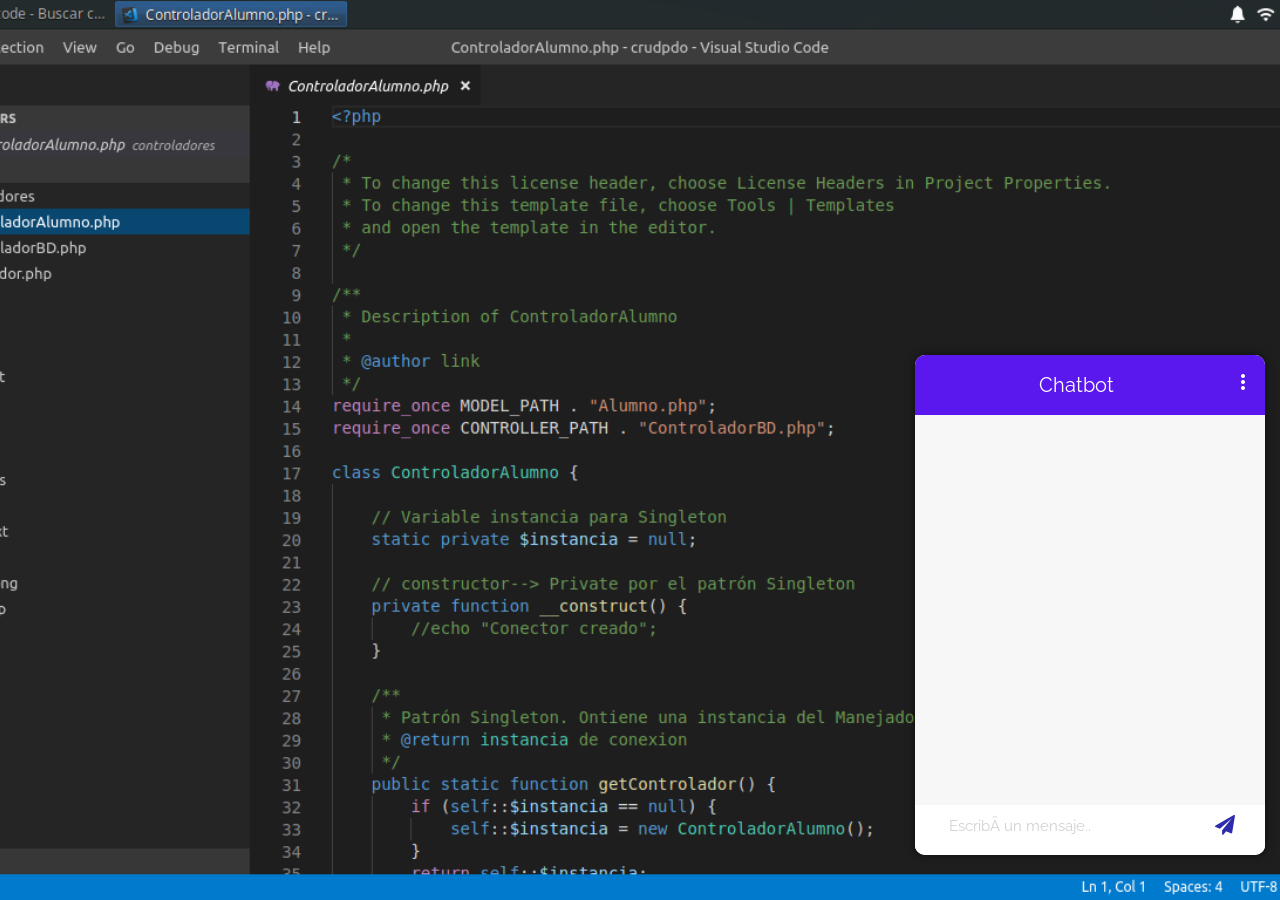
<file: Frontend/index.html>
<html>

<head>
    <title>Chatbot Widget</title>

    <!--Let browser know website is optimized for mobile-->
    <meta name="viewport" content="width=device-width, initial-scale=1.0" />

    <!--Import Google Icon Font-->
    <link href="https://fonts.googleapis.com/icon?family=Material+Icons" rel="stylesheet">
    <link href="https://fonts.googleapis.com/css?family=Raleway:500&display=swap" rel="stylesheet">

    <!--Import Font Awesome Icon Font-->
    <link rel="stylesheet" href="https://cdnjs.cloudflare.com/ajax/libs/font-awesome/4.7.0/css/font-awesome.min.css" integrity="sha256-eZrrJcwDc/3uDhsdt61sL2oOBY362qM3lon1gyExkL0=" crossorigin="anonymous" />

    <!--Import materialize.css-->
    <link rel="stylesheet" type="text/css" href="static/css/materialize.min.css">

    <!--Main css-->
    <link rel="stylesheet" type="text/css" href="static/css/style.css">
    <meta name="viewport" content="width=device-width, initial-scale=1">

</head>

<body>
    <div class="container">

        <!-- Modal for rendering the charts, declare this if you want to render charts, 
         else you remove the modal -->
        <div id="modal1" class="modal">
            <canvas id="modal-chart"></canvas>
        </div>

        <!--chatbot widget -->
        <div class="widget">
            <div class="chat_header">

                <!--Add the name of the bot here -->
                <span class="chat_header_title">Chatbot</span>
                <span class="dropdown-trigger" href='#' data-target='dropdown1'>
                  <i class="material-icons">
                  more_vert
                  </i>
               </span>

                <!-- Dropdown menu-->
                <ul id='dropdown1' class='dropdown-content'>
                    <li><a href="#" id="clear">Limpiar</a></li>
                    <li><a href="#" id="restart">Reiniciar</a></li>
                    <li><a href="#" id="close">Cerrar</a></li>
                </ul>
            </div>

            <!--Chatbot contents goes here -->
            <div class="chats" id="chats">
                <div class="clearfix"></div>

            </div>

            <!--keypad for user to type the message -->
            <div class="keypad">
                <textarea id="userInput" placeholder="Escribí un mensaje.." class="usrInput"></textarea>
                <div id="sendButton"><i class="fa fa-paper-plane" aria-hidden="true"></i></div>
            </div>
        </div>

        <!--bot profile-->
        <div class="profile_div" id="profile_div">
            <img class="imgProfile" src="static/img/botAvatar.png" />
        </div>

        <!-- Bot pop-up intro -->
        <div class="tap-target" data-target="profile_div">
            <div class="tap-target-content">
                <h5 class="white-text">Hola! 👋</h5>
                <p class="white-text">Te puedo ayudar a encontrar un nuevo lenguaje.</p>
            </div>
        </div>

    </div>

    <!--JavaScript at end of body for optimized loading-->
    <script src="https://ajax.googleapis.com/ajax/libs/jquery/3.3.1/jquery.min.js"></script>
    <script type="text/javascript" src="static/js/materialize.min.js"></script>

    <!--Main Script -->
    <script type="text/javascript" src="static/js/script.js"></script>

    <!--Chart.js Script -->
    <script type="text/javascript" src="static/js/chart.min.js"></script>

</body>

</html>
</file>
<file: Frontend/static/css/style.css>
body {
    font-family: 'Raleway', sans-serif;
    background: url('../img/body.png') no-repeat center center fixed;
    background-size: cover;
}


/* ============= css related to chats =============== */

.widget {
    display: none;
    width: 350px;
    right: 15px;
    height: 500px;
    bottom: 5%;
    position: fixed;
    background: #f7f7f7;
    border-radius: 10px 10px 10px 10px;
    box-shadow: 0 0px 1px 0 rgba(0, 0, 0, 0.16), 0 0px 10px 0 #00000096;
}

.chat_header {
    height: 60px;
    background: rgb(90, 23, 238);
    border-radius: 10px 10px 0px 0px;
    padding: 5px;
    font-size: 20px;
}

.chat_header_title {
    color: white;
    float: left;
    margin-top: 3%;
    margin-left: 35%;
}

.chats {
    /* display: none; */
    height: 385px;
    padding: 2px;
    border-radius: 1px;
    overflow-y: scroll;
    margin-top: 1px;
    transition: 0.2s;
}

div.chats::-webkit-scrollbar {
    overflow-y: hidden;
    width: 0px;
    /* remove scrollbar space /
    background: transparent;
    / optional: just make scrollbar invisible */
}

.clearfix {
    margin-top: 2px;
    margin-bottom: 2px;
}

.botAvatar {
    border-radius: 50%;
    width: 1.5em;
    height: 1.5em;
    float: left;
    margin-left: 5px;
    /* border: 2px solid  #2c53af ; */
}

.botMsg {
    animation: animateElement linear 0.2s;
    animation-iteration-count: 1;
    float: left;
    margin-top: 5px;
    background: white;
    color: black;
    box-shadow: 2px 3px 9px 0px #9a82842e;
    margin-left: 0.5em;
    padding: 10px;
    border-radius: 1.5em;
    max-width: 60%;
    min-width: 25%;
    font-size: 13px;
    word-wrap: break-word;
    border-radius: 0 20px 20px 20px;
}

textarea {
    box-shadow: none;
    resize: none;
    outline: none;
    overflow: hidden;
    font-family: Raleway;
}

textarea::-webkit-input-placeholder {
    font-family: Raleway;
}

textarea-webkit-scrollbar {
    width: 0 !important
}

.userMsg {
    animation: animateElement linear 0.2s;
    animation-iteration-count: 1;
    margin-top: 5px;
    word-wrap: break-word;
    padding: 10px;
    float: right;
    margin-right: 0.5em;
    background: #5a17ee;
    color: white;
    margin-bottom: 0.15em;
    font-size: 13px;
    max-width: 65%;
    min-width: 15%;
    border-radius: 20px 0px 20px 20px;
    box-shadow: 0px 2px 5px 0px #9a828454;
}

.userAvatar {
    animation: animateElement linear 0.3s;
    animation-iteration-count: 1;
    border-radius: 50%;
    width: 1.5em;
    height: 1.5em;
    float: right;
    margin-right: 5px;
    /* border: 2px solid  #2c53af ; */
}

.usrInput {
    padding: 0.5em;
    width: 80%;
    margin-left: 4%;
    border: 0;
    padding-left: 15px;
    height: 40px;
}

.keypad {
    /* display: none;  */
    background: white;
    height: 50px;
    position: absolute;
    bottom: 0px;
    width: 100%;
    padding: 5px;
    border-radius: 0px 0px 10px 10px;
}

#sendButton {
    height: 20px;
    width: 20px;
    border-radius: 50%;
    display: inline-block;
    float: right;
    margin-right: 30px;
    text-align: center;
    padding: 5px;
    font-size: 20px;
    cursor: pointer;
    color: #2b2bab;
}

.imgProfile {
    box-shadow: 0 0px 1px 0 rgba(0, 0, 0, 0.16), 0 0px 10px 0 #00000096;
    border-radius: 50px;
    width: 60%;
}

.profile_div {
    /* display: none; */
    position: fixed;
    padding: 5px;
    width: 10%;
    bottom: 0;
    right: 0;
    cursor: pointer;
}


/* css for dropdown menu of the bot */

#close,
#restart,
#clear {
    cursor: pointer;
}

.dropdown-trigger {
    cursor: pointer;
    color: white;
    margin-right: 5px;
    float: right;
    margin-top: 3%;
}

.dropdown-content li>a,
.dropdown-content li>span {
    color: #5a17ee;
}

@keyframes animateElement {
    0% {
        opacity: 0;
        transform: translate(0px, 10px);
    }
    100% {
        opacity: 1;
        transform: translate(0px, 0px);
    }
}


/*========== css related to chats elements============= */


/* css for card details of carousel cards */

.content {
    transition: 0.2s;
    display: none;
    width: 350px;
    right: 15px;
    height: 500px;
    bottom: 5%;
    position: fixed;
    background: white;
    border-radius: 10px 10px 10px 10px;
    box-shadow: 0px 2px 10px 1px #b5b5b5;
}

.content_header {
    object-fit: cover;
    width: 100%;
    height: 40%;
    border-radius: 10px 10px 0px 0px;
}

.content_data {
    overflow-y: scroll;
    height: 70%;
    position: absolute;
    left: 0px;
    width: 100%;
    top: 30%;
    z-index: 1000;
    border-radius: 10px;
    background: white;
    padding: 5px;
    box-shadow: 0px -1px 20px 3px #9c9393ba;
}

.content_title {
    color: black;
    font-weight: 600;
    word-wrap: break-word;
    padding-left: 5px;
    font-size: 1.2em;
    width: 80%;
    border-radius: .28571429rem;
}

.votes {
    font-size: 12px;
    color: lightslategray;
}

.ratings {
    margin-top: 5px;
    background: #9ACD32;
    padding: 5px;
    color: white;
    border-radius: 5px;
}

.user_ratings {
    border-radius: .28571429rem;
    color: #fff;
    font-weight: 600;
    font-size: 15px;
}

.total_ratings {
    font-size: 12px;
    opacity: .5;
    margin-left: 5px;
}

.content_data>.row .col {
    padding: 5px;
}

.metadata_1,
.metadata_2,
.metadata_3,
.metadata_4,
.row {
    margin-bottom: 0px;
}

.metadata_1 {
    color: lightslategrey;
    padding: 5px;
}

.order,
#closeContents {
    color: #2c53af;
}

.metadata_2,
.metadata_3,
.metadata_4,
.metadata_5,
.metadata_6 {
    color: lightslategrey;
    padding: 5px;
}

.average_cost,
.timings,
.location,
.cuisines {
    width: 70%;
    float: right;
    margin-right: 25%;
}

.fa .fa-user-o {
    font-size: 15px;
}

.stars-outer {
    display: inline-block;
    position: relative;
    font-family: FontAwesome;
}

.stars-outer::before {
    content: "\f006 \f006 \f006 \f006 \f006";
}

.stars-inner {
    position: absolute;
    top: 0;
    left: 0;
    white-space: nowrap;
    overflow: hidden;
    width: 0;
}

.stars-inner::before {
    content: "\f005 \f005 \f005 \f005 \f005";
    color: #f8ce0b;
}

div.content::-webkit-scrollbar {
    width: 0 !important
}

div.content_data::-webkit-scrollbar {
    overflow-y: hidden;
    width: 0px;
    /* remove scrollbar space /
    background: transparent;
    / optional: just make scrollbar invisible */
}


/* css for single card */

.singleCard {
    padding-left: 10%;
    padding-right: 10px;
}


/* css for image card */

.imgcard {
    object-fit: cover;
    width: 80%;
    height: 50%;
    border-radius: 10px;
    margin-left: 1%;
}


/* css for suggestions buttons */

.suggestions {
    padding: 5px;
    width: 80%;
    border-radius: 10px;
    background: #ffffff;
    box-shadow: 2px 5px 5px 1px #dbdade;
}

.menuTitle {
    padding: 5px;
    margin-top: 5px;
    margin-bottom: 5px;
}

.menu {
    padding: 5px;
}

.menuChips {
    display: block;
    background: #2c53af;
    color: #fff;
    text-align: center;
    padding: 5px;
    margin-bottom: 5px;
    cursor: pointer;
    border-radius: 15px;
    font-size: 14px;
    word-wrap: break-word;
}


/* cards carousels */

.cards {
    display: none;
    position: relative;
    max-width: 300px;
}

.cards_scroller {
    overflow-x: scroll;
    overflow-y: hidden;
    display: flex;
    height: 210px;
    width: 300px;
    transition: width 0.5s ease;
    margin-left: 5px;
    /* Enable Safari touch scrolling physics which is needed for scroll snap */
    -webkit-overflow-scrolling: touch;
}

.cards_scroller img {
    border-radius: 10px;
}

.cards div.note {
    position: absolute;
    /* vertically align center */
    top: 50%;
    transform: translateY(-50%);
    left: 0;
    right: 0;
    background: rgba(0, 0, 0, 0.6);
    padding: 20px;
    position: absolute;
    font-size: 4em;
    color: white;
}

.cards .arrow {
    position: absolute;
    top: 50%;
    transform: translateY(-50%);
    height: 30px;
    width: 30px;
    border-radius: 2px;
    background-position: 50% 50%;
    background-repeat: no-repeat;
    z-index: 1;
}

.cards .arrow.next {
    display: none;
    font-size: 2em;
    color: #ffffff;
    right: 10px;
}

.cards .arrow.prev {
    display: none;
    font-size: 2em;
    color: #ffffff;
    left: 10px;
}

.cards_scroller::-webkit-scrollbar {
    width: 0 !important
}

.cards_scroller>div.carousel_cards {
    margin: 5px;
    scroll-snap-align: center;
    position: relative;
    scroll-behavior: smooth;
}

.cards_scroller div.carousel_cards {
    min-width: 50%;
    min-height: 70%;
    background: #b5b5b5;
    border-radius: 10px;
}

@-webkit-keyframes fadeInLeft {
    from {
        opacity: 0;
        -webkit-transform: translatex(-10px);
        -moz-transform: translatex(-10px);
        -o-transform: translatex(-10px);
        transform: translatex(-10px);
    }
    to {
        opacity: 1;
        -webkit-transform: translatex(0);
        -moz-transform: translatex(0);
        -o-transform: translatex(0);
        transform: translatex(0);
    }
}

.in-left {
    -webkit-animation-name: fadeInLeft;
    -moz-animation-name: fadeInLeft;
    -o-animation-name: fadeInLeft;
    animation-name: fadeInLeft;
    -webkit-animation-fill-mode: both;
    -moz-animation-fill-mode: both;
    -o-animation-fill-mode: both;
    animation-fill-mode: both;
    -webkit-animation-duration: 0.8s;
    -moz-animation-duration: 0.8s;
    -o-animation-duration: 0.8s;
    animation-duration: 0.8s;
    -webkit-animation-delay: 0.8s;
    -moz-animation-delay: 0.8s;
    -o-animation-duration: 0.8s;
    animation-delay: 0.8s;
}


/* css for cards within the cards carousels */

.cardBackgroundImage {
    width: 100%;
    border-radius: 5px;
    height: 100%;
    position: absolute;
    object-fit: cover;
}

.cardFooter {
    background: rgba(56, 53, 60, 0.86);
    border-radius: 0px 0px 5px 5px;
    position: absolute;
    z-index: 3;
    color: white;
    bottom: 0;
    width: 100%;
    height: 30%;
    word-wrap: break-word;
    padding: 1px;
}

.cardTitle {
    overflow: hidden;
    white-space: nowrap;
    text-overflow: ellipsis;
    width: 90%;
    height: 40%;
    display: inline-block;
    margin-bottom: 1px;
    font-size: 15px;
    /* font-weight: 600; */
    padding: 5px;
    /* color: #2c53af; */
    color: #ffffff;
    cursor: pointer;
}

.cardDescription {
    padding: 5px;
    font-size: 13px;
    color: white;
    line-height: 15px;
}


/*css for dropDown messages*/

.dropDownMsg {
    float: left;
    margin-top: 5px;
    background: white;
    color: black;
    box-shadow: 2px 3px 9px 0px #9a82842e;
    margin-left: 0.5em;
    padding: 10px;
    border-radius: 1.5em;
    max-width: 60%;
    min-width: 25%;
    font-size: 13px;
    word-wrap: break-word;
}

.dropDownMsg>select {
    border: 0px solid #f2f2f2;
}


/* css for quick replies */

.quickReplies {
    padding: 5px;
    position: relative;
    width: 100%;
    overflow-x: scroll;
    overflow-y: hidden;
    white-space: nowrap;
    transition: all 0.2s;
    transform: scale(0.98);
    will-change: transform;
    user-select: none;
    cursor: pointer;
    scroll-behavior: smooth;
}

.quickReplies::-webkit-scrollbar {
    width: 0 !important
}

.quickReplies.active {
    cursor: grabbing;
    cursor: -webkit-grabbing;
    transform: scale(1);
}

.chip {
    background-color: white;
    border: 1px solid #2c53af;
    color: #2c53af;
    font-weight: bolder;
    text-align: center;
}

.chip:hover {
    background-color: #2c53af;
    color: white;
}


/* css for charts */

#expand:hover {
    font-size: 18px;
}

#expand {
    position: absolute;
    right: 10px;
    top: 10px;
}

.modal {
    height: 60%;
    border-radius: 10px;
}

.chart-container {
    position: relative;
    margin: auto;
    height: 25vh;
    width: 20vw;
    border-radius: 10px 10px 10px 10px;
    margin-left: 5%;
    background: white;
    box-shadow: 2px 3px 9px 0px #9a82847a;
    margin-top: 5px;
}


/* css for collapsible */

.collapsible {
    margin-top: 5px;
    margin-left: 5%;
    max-width: 60%;
    min-width: 25%;
    font-size: 13px;
    word-wrap: break-word;
    border-radius: 20px;
    background: white;
}

.collapsible-body {
    padding: 15px;
}

.collapsible-header {
    font-weight: bold;
    color: #2c53af;
}

ul.collapsible>li:first-child .collapsible-header {
    border-radius: 20px 20px 0px 0px;
}

ul.collapsible>li:last-child .collapsible-header {
    color: #2c53af;
    border-radius: 0px 0px 20px 20px;
}

ul.collapsible>li:last-child .collapsible-body {
    border-bottom: none;
}

.collapsible-header {
    padding: 10px;
}


/* css for botTyping */

.botTyping {
    float: left;
    margin-top: 5px;
    background: white;
    color: #2c53af;
    box-shadow: 2px 3px 9px 0px #9a82847a;
    margin-left: 0.5em;
    padding: 15px;
    border-radius: 0 20px 20px 20px;
    max-width: 60%;
    min-width: 20%;
    word-wrap: break-word;
    border-radius: 0 20px 20px 20px;
}

.botTyping>div {
    width: 10px;
    height: 10px;
    background-color: #2c53af;
    border-radius: 100%;
    display: inline-block;
    -webkit-animation: sk-bouncedelay 1.4s infinite ease-in-out both;
    animation: sk-bouncedelay 1.4s infinite ease-in-out both;
    margin-right: 5px;
}

.botTyping .bounce1 {
    -webkit-animation-delay: -0.32s;
    animation-delay: -0.32s;
}

.botTyping .bounce2 {
    -webkit-animation-delay: -0.16s;
    animation-delay: -0.16s;
}

@-webkit-keyframes sk-bouncedelay {
    0%,
    80%,
    100% {
        -webkit-transform: scale(0)
    }
    40% {
        -webkit-transform: scale(1.0)
    }
}

@keyframes sk-bouncedelay {
    0%,
    80%,
    100% {
        -webkit-transform: scale(0);
        transform: scale(0);
    }
    40% {
        -webkit-transform: scale(1.0);
        transform: scale(1.0);
    }
}

input:focus {
    outline: none;
}

video:focus {
    outline: none;
}

.video-container iframe,
.video-container object,
.video-container embed {
    position: absolute;
    top: 0;
    left: 0;
    width: 90%;
    height: 100%;
    margin-left: 5%;
    border-radius: 10px;
    border-style: none;
}


/* Bot pop-up intro */

.tap-target {
    color: #fff;
    background: #5a17ee;
}

.pdf_attachment {
    border: 0.5px solid #00000014;
    width: 60%;
    height: 14%;
    border-radius: 10px;
    margin-left: 10%;
    box-shadow: 2px 3px 9px 0px #9a82842e;
}

.pdf_icon {
    border-radius: 10px 0px 0px 10px;
    height: 100%;
    font-size: 25px;
    padding: 7% !important;
    background-color: #5a17ee;
    color: white;
}

.pdf_link {
    padding: 5% !important;
    white-space: nowrap;
    overflow: hidden;
    text-overflow: ellipsis;
}

.pdf_link a {
    color: #5a17ee;
}
</file>
